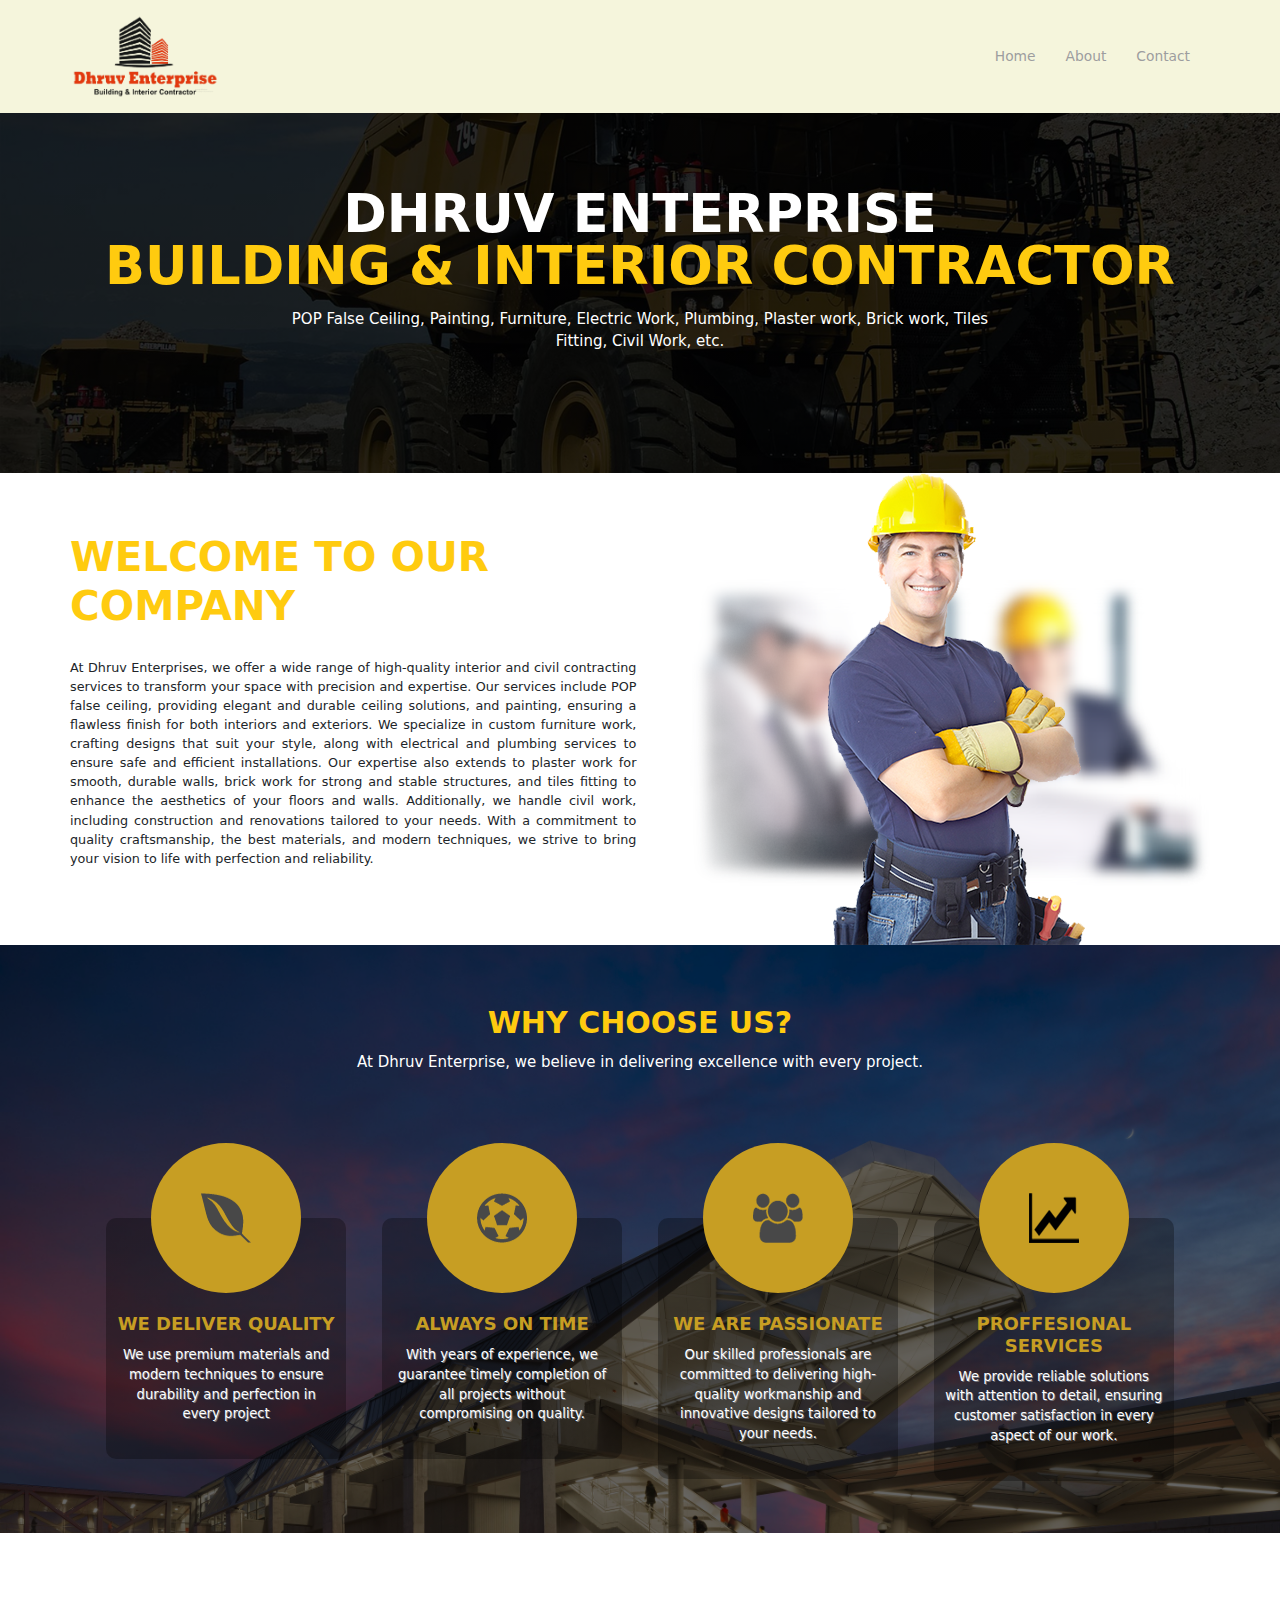
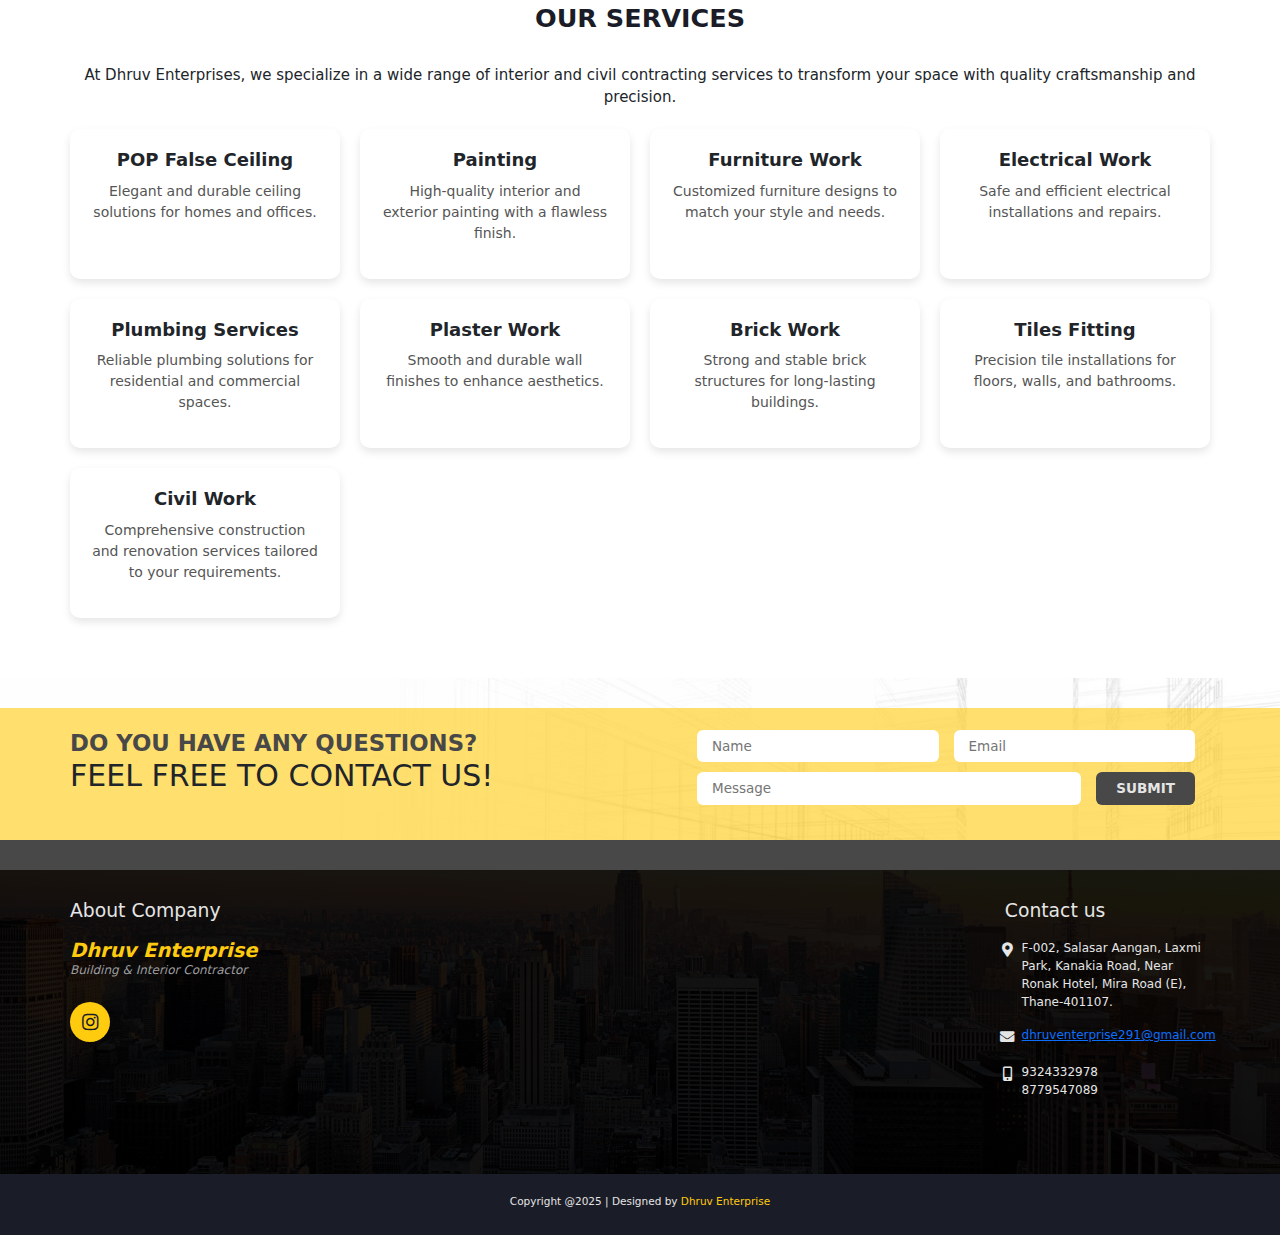
<file: index.html>
<!DOCTYPE html>
<html>
<head>
    <meta charset="UTF-8">
    <meta http-equiv="X-UA-Compatible" content="IE=edge">
    <meta name="viewport" content="width=device-width, initial-scale=1.0">
    <link href="css/all.min.css" rel="stylesheet" type="text/css">
    <link href="css/animate.compat.css" rel="stylesheet" type="text/css">
    <link href="css/bootstrap.min.css" rel="stylesheet" type="text/css">
    <link href="css/styles.css" rel="stylesheet" type="text/css">
    <script defer src="js/scripts.js"></script>
    <title>Dhruv Enterprise</title>
</head>

<body>
    <section id="sec-0">
        <!-- <header class="top">
            <div class="container">
                <p>9324332978</p>
                <p><a href="mailto:dhruventerprise291@gmail.com">dhruventerprise291@gmail.com</a></p>
                <div class="social">
                    <a href="https://www.instagram.com/dhruventerprise_?igsh=a3hmeHNmbnpscmQ1" title="Instagram" target="_blank">
                        <i class="fa-brands fa-instagram"></i>
                    </a>
                </div>
            </div>
        </header> -->
        <header>
            <div class="container">  
                <a href="index.html">
                    <img src="logo.png" alt="Dhruv Enterprise Logo" width="150">
                </a>
                <label for="menu"><i class="fas fa-bars"></i></label>
                <input type="checkbox" id="menu">
                <nav>
                    <a href="#">Home</a>
                    <a href="#">About</a>
                    <!-- <a href="#"></a> -->
                    <!-- <a href="#">Portofolio</a>
                    <a href="#">Components</a> -->
                    <a href="contact.html">Contact</a>

                </nav>
            </div>
        </header>
        <article>
        <div class="container">
            
            <h2>Dhruv Enterprise<br>
            <span>Building & Interior Contractor</span></h2>
            <p>POP False Ceiling, Painting, Furniture, Electric Work, Plumbing, Plaster work, Brick work, Tiles Fitting, Civil Work, etc.</p>
            <!-- <a href="#">Show More</a>
            <a href="#">view project</a> -->
        </div>
        </article>
    </section>
    <section id="sec-1">
        <div class="container">
            <article>
                <h1>Welcome to our company</h1>
                <p>At Dhruv Enterprises, we offer a wide range of high-quality interior and civil contracting services to transform your space with precision and expertise. Our services include POP false ceiling, providing elegant and durable ceiling solutions, and painting, ensuring a flawless finish for both interiors and exteriors. We specialize in custom furniture work, crafting designs that suit your style, along with electrical and plumbing services to ensure safe and efficient installations. Our expertise also extends to plaster work for smooth, durable walls, brick work for strong and stable structures, and tiles fitting to enhance the aesthetics of your floors and walls. Additionally, we handle civil work, including construction and renovations tailored to your needs. With a commitment to quality craftsmanship, the best materials, and modern techniques, we strive to bring your vision to life with perfection and reliability.
                </p>
            </article>
            <aside><img src="Images/img1.png" alt="man"></aside>
        </div>
    </section>
    <section id="sec-2">
        <div class="container">
            <h1> why choose us?</h1>
            <P>At Dhruv Enterprise, we believe in delivering excellence with every project.</P>
            <article>
                <figure>
                    <div><img src="Images/ico1.png" alt=""></div>
                    <div class="cont">
                        <h2>we deliver quality</h2>
                        <p>We use premium materials and modern techniques to ensure durability and perfection in every project</p>
                    </div>
                </figure>
                <figure>
                    <div><img src="Images/ico2.png" alt=""></div>
                    <div class="cont">
                        <h2>Always on time</h2>
                        <p>With years of experience, we guarantee timely completion of all projects without compromising on quality.</p>
                    </div>
                </figure>
                <figure>
                    <div><img src="Images/ico3.png" alt=""></div>
                    <div class="cont">
                        <h2>we are passionate</h2>
                        <p>Our skilled professionals are committed to delivering high-quality workmanship and innovative designs tailored to your needs.</p>
                    </div>
                </figure>
                <figure>
                    <div><img src="Images/ico4.png" alt=""></div>
                    <div class="cont">
                        <h2>proffesional services</h2>
                        <p>We provide reliable solutions with attention to detail, ensuring customer satisfaction in every aspect of our work.</p>
                    </div>
                </figure>
            </article>
        </div>
    </section>
    <!-- <section id="sec-3">
        <div class="container">
            <h1>our services</h1>
            <div class="cont">
                <div class="card border-0">
                    <div>
                        <img src="Images/card1.jpg" class="card-img-top" alt="...">
                        <h5 class="caption">Construction Management</h5>
                    </div>
                    <div class="card-body px-0 pt-4">
                        <p>Lorem ipsum dolor sit amet consectetur adipisicing elit. Harum expedita tempora quam omnis deleniti!(word break with hyphen test) jjjjjjjjjjjjjjjjjjhuyiouuioiuojjjjjjjjjjj54455555788uiyuuihjhhjhjh Consequuntur, distinctio magnam beatae dignissimos assumenda quisquam accusamus similique aut esse pariatur consectetur ab adipisci cupiditate sint maxime dolorum doloremque autem quasi nostrum nobis dicta? Sit ipsum enim sint quos quod nulla consequuntur amet voluptates. Voluptate cum facilis libero rem veritatis?</p>
                    <a href="#">Show More</a>
                    </div>
                </div>
                <div class="card border-0">
                    <div>
                        <img src="Images/card2.jpg" class="card-img-top" alt="...">
                        <h5 class="caption">Renovation</h5>
                    </div>
                    <div class="card-body px-0 pt-4">
                        <p>Lorem ipsum dolor sit amet consectetur adipisicing elit. Harum expedita tempora quam omnis deleniti!(word break with hyphen test) jjjjjjjjjjjjjjjjjjhuyiouuioiuojjjjjjjjjjj54455555788uiyuuihjhhjhjh Consequuntur, distinctio magnam beatae dignissimos assumenda quisquam accusamus similique aut esse pariatur consectetur ab adipisci cupiditate sint maxime dolorum doloremque autem quasi nostrum nobis dicta? Sit ipsum enim sint quos quod nulla consequuntur amet voluptates. Voluptate cum facilis libero rem veritatis?</p>
                    <a href="#">Show More</a>
                    </div>
                </div>
                <div class="card border-0">
                    <div>
                        <img src="Images/card3.jpg" class="card-img-top" alt="...">
                        <h5 class="caption">Architectuure</h5>
                    </div>
                    <div class="card-body px-0 pt-4">
                        <p>Lorem ipsum dolor sit amet consectetur adipisicing elit. Harum expedita tempora quam omnis deleniti!(word break with hyphen test) jjjjjjjjjjjjjjjjjjhuyiouuioiuojjjjjjjjjjj54455555788uiyuuihjhhjhjh Consequuntur, distinctio magnam beatae dignissimos assumenda quisquam accusamus similique aut esse pariatur consectetur ab adipisci cupiditate sint maxime dolorum doloremque autem quasi nostrum nobis dicta? Sit ipsum enim sint quos quod nulla consequuntur amet voluptates. Voluptate cum facilis libero rem veritatis?</p>
                    <a href="#">Show More</a>
                    </div>
                </div>
            </div>
        </div>
    </section> -->
    <section id="sec-3">
        <div class="container">
            <h1 style="text-align: center; font-weight: bold;">OUR SERVICES</h1>
            <p style="text-align: center;">At Dhruv Enterprises, we specialize in a wide range of interior and civil contracting services to transform your space with quality craftsmanship and precision.</p>
            
            <div class="service-grid" style="display: grid; grid-template-columns: repeat(auto-fit, minmax(250px, 1fr)); gap: 20px; margin-top: 20px;">
                
                <div class="service-card">
                    <h5>POP False Ceiling</h5>
                    <p>Elegant and durable ceiling solutions for homes and offices.</p>
                </div>
                
                <div class="service-card">
                    <h5>Painting</h5>
                    <p>High-quality interior and exterior painting with a flawless finish.</p>
                </div>
                
                <div class="service-card">
                    <h5>Furniture Work</h5>
                    <p>Customized furniture designs to match your style and needs.</p>
                </div>
    
                <div class="service-card">
                    <h5>Electrical Work</h5>
                    <p>Safe and efficient electrical installations and repairs.</p>
                </div>
    
                <div class="service-card">
                    <h5>Plumbing Services</h5>
                    <p>Reliable plumbing solutions for residential and commercial spaces.</p>
                </div>
    
                <div class="service-card">
                    <h5>Plaster Work</h5>
                    <p>Smooth and durable wall finishes to enhance aesthetics.</p>
                </div>
    
                <div class="service-card">
                    <h5>Brick Work</h5>
                    <p>Strong and stable brick structures for long-lasting buildings.</p>
                </div>
    
                <div class="service-card">
                    <h5>Tiles Fitting</h5>
                    <p>Precision tile installations for floors, walls, and bathrooms.</p>
                </div>
    
                <div class="service-card">
                    <h5>Civil Work</h5>
                    <p>Comprehensive construction and renovation services tailored to your requirements.</p>
                </div>
    
            </div>
        </div>
    </section>
    
    <style>
        .service-card {
            background: #fff;
            padding: 20px;
            box-shadow: 0px 4px 8px rgba(0, 0, 0, 0.1);
            text-align: center;
            border-radius: 10px;
            transition: transform 0.3s ease-in-out, box-shadow 0.3s ease-in-out;
        }
    
        .service-card:hover {
            transform: translateY(-5px);
            box-shadow: 0px 6px 12px rgba(0, 0, 0, 0.2);
        }
    
        .service-card h5 {
            font-size: 18px;
            font-weight: bold;
            margin-bottom: 10px;
        }
    
        .service-card p {
            font-size: 14px;
            color: #555;
        }
    </style>
    
    
    <!-- <section id="sec-4">
        <div class="container">
            <h1>made with love</h1>
            <p>Lorem ipsum dolor sit amet consectetur adipisicing elit. Magni reiciendis accusamus autem tenetur vero, facilis omnis, ullam quis mollitia deleniti ea similique laboriosam numquam ab dignissimos! Ducimus, eveniet at. A debitis eum tenetur dolor magni.</p>
            <div class="filter">
                <a href="#">Show all</a>
                <a href="#">buildings</a>
                <a href="#">interior design</a>
                <a href="#">isolation</a>
                <a href="#">plumping</a>
            </div>
            <div class="cont">
                <img class="wow animated fadeIn slow" src="Images/gallery1.jpg" alt="pic">
                <aside>
                    <img src="Images/gallery3.jpg" alt="pic" class="wow animated flipInX delay-1s">
                    <img src="Images/gallery2.jpg" alt="pic" class="wow animated flipInX delay-1s slower">
                    <img src="Images/gallery4.jpg" alt="pic" class="wow animated flipInX delay-2s">
                    <img src="Images/gallery5.jpg" alt="pic" class="wow animated flipInX delay-2s slower">
                </aside>    
            </div>
        </div>
    </section> -->
     <section id="sec-5">
        <!--<div class="container">
            <h1>customer reviews</h1>
            <p>Lorem ipsum dolor sit amet consectetur adipisicing elit. Magni reiciendis accusamus autem tenetur vero, facilis omnis, ullam quis mollitia deleniti ea similique laboriosam numquam ab dignissimos! Ducimus, eveniet at. A debitis eum tenetur dolor magni.</p>
            <div class="cont">
                <article class="quoteblock">
                    <div class="quotetxt arrow">
                        <p><img src="Images/blockquote2.png" alt="quote mark"></p>
                        <p>Lorem, ipsum dolor sit amet consectetur adipisicing elit. Eius ipsum id inventore facilis laboriosam est possimus explicabo quis ipsa, perferendis nam ratiendus neque earum iure maxime non soluta voluptates deleniti provident! Commodi, eveniet?</p>
                    </div>
                    <figure>
                        <img class="customer" src="Images/cust1.png" alt="customer1">
                        <figcaption>John smith</figcaption>
                    </figure>
                </article>
                <article class="quoteblock">
                    <div class="quotetxt arrow">
                        <p><img src="Images/blockquote1.png" alt="quote mark"></p>
                        <p>Lorem, ipsum dolor sit amet consectetur adipisicing elit. Eius ipsum id inventore facilis laboriosam est possimus explicabo quis ipsa, perferendis nam ratiendus neque earum iure maxime non soluta voluptates deleniti provident! Commodi, eveniet?</p>
                    </div>
                    <figure>
                        <img class="customer" src="Images/cust1.png" alt="customer1">
                        <figcaption>John smith</figcaption>
                    </figure>
                </article>
                <article class="quoteblock">
                    <div class="quotetxt arrow">
                        <p><img src="Images/blockquote2.png" alt="quote mark"></p>
                        <p>Lorem, ipsum dolor sit amet consectetur adipisicing elit. Eius ipsum id inventore facilis laboriosam est possimus explicabo quis ipsa, perferendis nam ratiendus neque earum iure maxime non soluta voluptates deleniti provident! Commodi, eveniet?</p>
                    </div>
                    <figure>
                        <img class="customer" src="Images/cust1.png" alt="customer1">
                        <figcaption>John smith</figcaption>
                    </figure>
                </article>
            </div>
        </div>-->
        <div class="contactUs"> 
            <div class="container">
                <aside>
                    <h1>do you have any questions?</h1>
                    <h2>feel free to contact us!</h2>
                </aside>
                <form id="form" action="https://formspree.io/f/xqapqawo" method="POST">
                    <input type="text" name="name" id="" placeholder="Name" required>
                    <input type="email" name="email" id="email" placeholder="Email" required>
                    <input type="text" name="message" id="" placeholder="Message" required>
                    <input type="submit" value="submit" id="submit">
                    <p id="msg"></p>
                </form>
            </div>
        </div>
    </section>
    <section id="sec-6">
        <div class="container">
            <div class="about">
                <h1>About Company</h1>
                <h2>
                    Dhruv Enterprise
                    <p>Building & Interior Contractor</p>
                </h2>
                    <a href="https://www.instagram.com/dhruventerprise_?igsh=a3hmeHNmbnpscmQ1" title="Instagram" target="_blank">
                        <i class="fa-brands fa-instagram"></i>
                    </a>
            </div>
            <!-- <div class="posts">
                <h1>Latest posts</h1>
                <a href="#"><span>20<br>AUG</span>Lorem ipsum dolor sit stiae tempora</a>
                <a href="#"><span>20<br>AUG</span>Lorem ipsum dolor sit stiae tempora</a>
                <a href="#"><span>20<br>AUG</span>Lorem ipsum dolor sit stiae tempora</a>
                <a href="#"><span>20<br>AUG</span>Lorem ipsum dolor sit stiae tempora</a>
                <a href="#"><span>20<br>AUG</span>Lorem ipsum dolor sit stiae tempora</a>
            </div> -->
            <div class="contact">
                <h1>Contact us</h1>
                <p>F-002, Salasar Aangan, Laxmi Park, Kanakia Road, Near Ronak Hotel, Mira Road (E), Thane-401107.</p>
                <p><a href="mailto:dhruventerprise291@gmail.com">dhruventerprise291@gmail.com</a></p>
                <p>9324332978<br>8779547089</p>

            </div>
        </div>
    </section>
    <section id="sec-7">
        <div class="container"> 
            <p>Copyright @2025 | Designed by <span>Dhruv Enterprise</span></p>
        </div>
    </section>

    <script src="js/wow.min.js"></script>
    <script> new WOW().init();</script>
    <script src="js/bootstrap.bundle.min.js"></script>
</body>
</html>
</file>
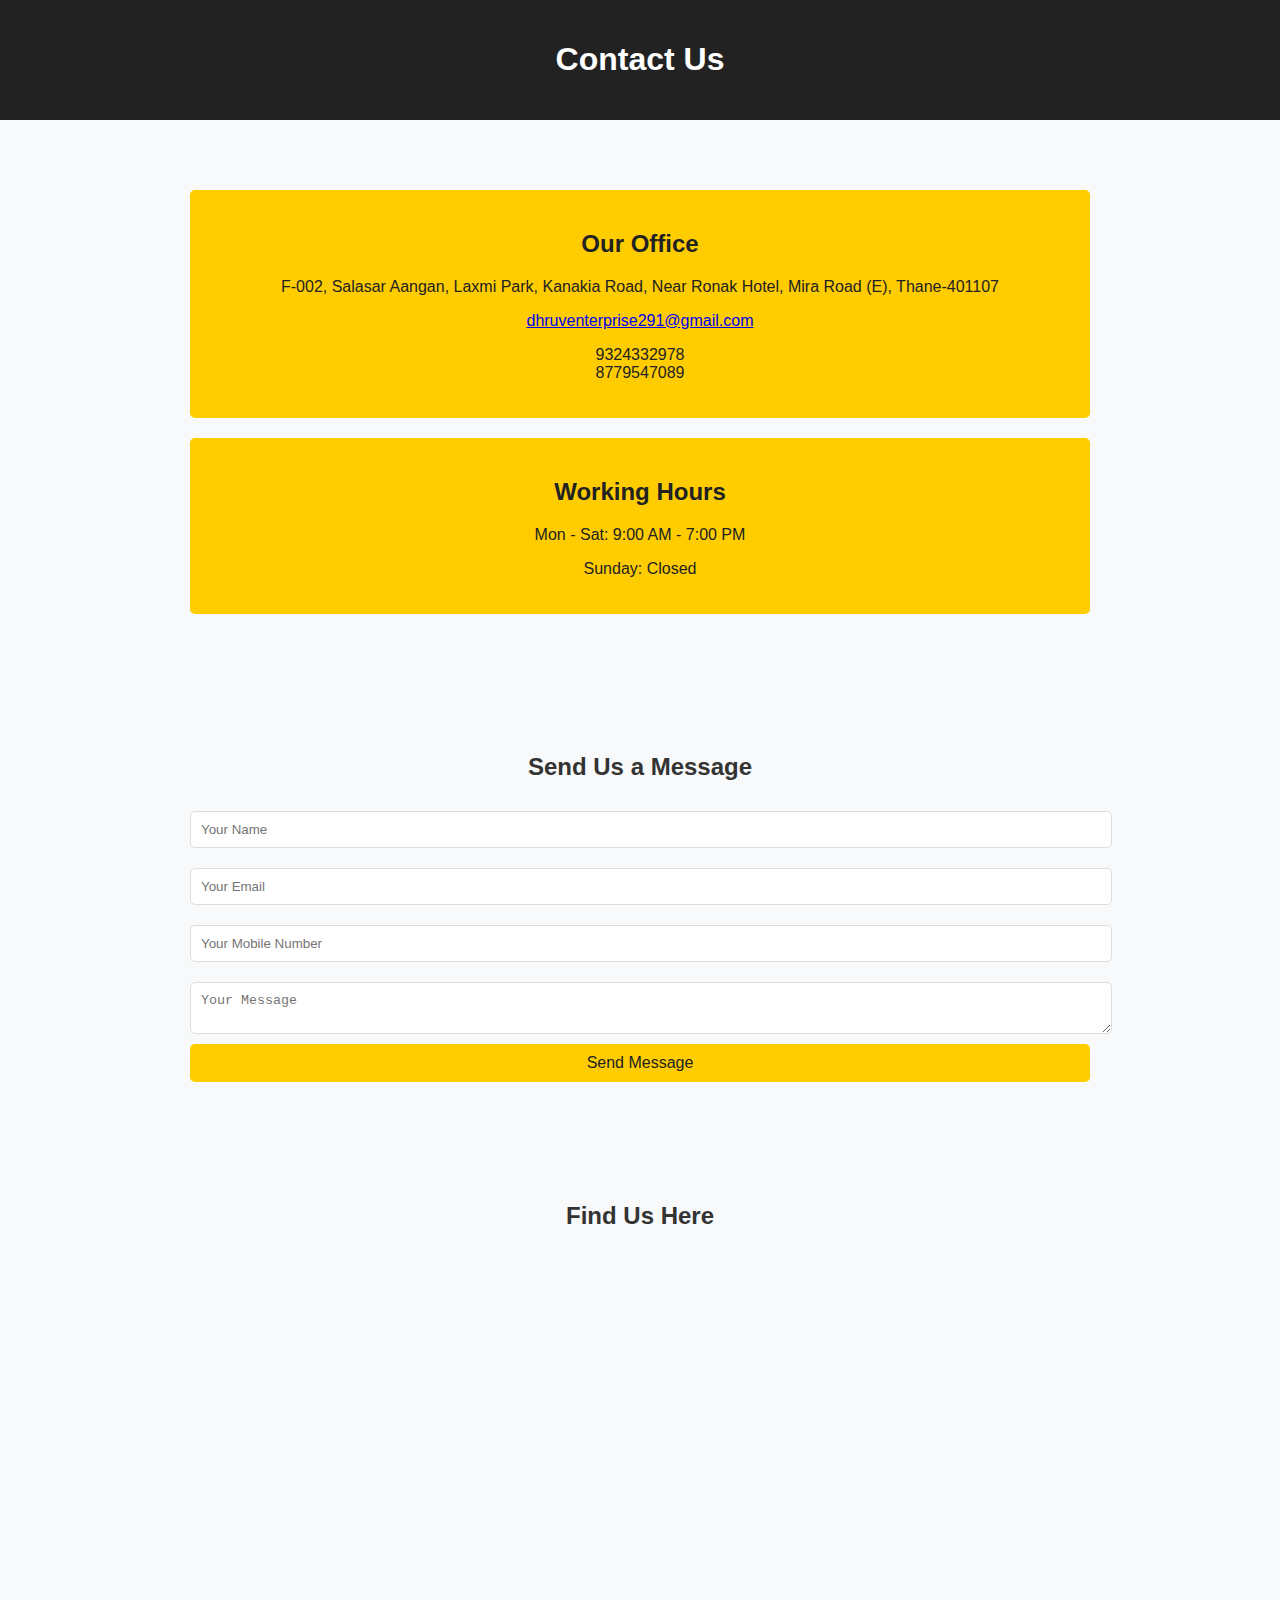
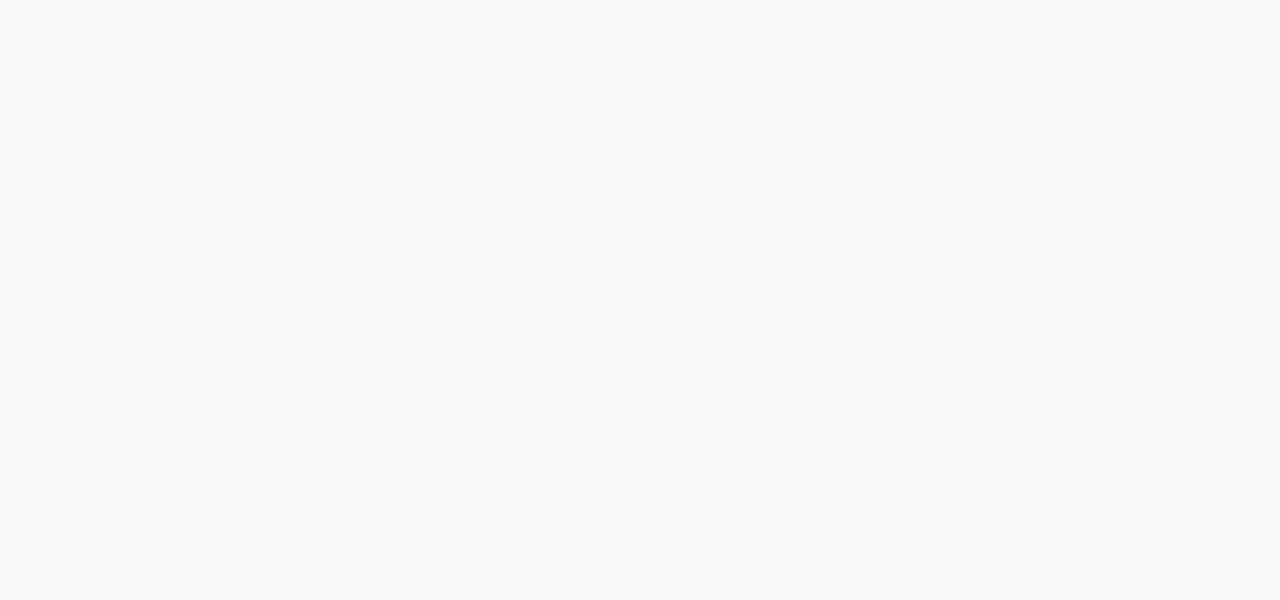
<file: contact.html>
<!DOCTYPE html>
<html lang="en">
<head>
    <meta charset="UTF-8">
    <meta name="viewport" content="width=device-width, initial-scale=1.0">
    <title>Contact Us</title>
    <link rel="stylesheet" href="css/contact.css">
</head>
<body>

    <header class="header">
        <h1>Contact Us</h1>
    </header>

    <section class="contact-info">
        <div class="container">
            <div class="info-box">
                <h2>Our Office</h2>
                <p>F-002, Salasar Aangan, Laxmi Park, Kanakia Road, Near Ronak Hotel, Mira Road (E), Thane-401107</p>
                <p><a href="mailto:dhruventerprise291@gmail.com">dhruventerprise291@gmail.com</a></p>
                <p>9324332978<br>8779547089</p>
            </div>
            <div class="info-box">
                <h2>Working Hours</h2>
                <p>Mon - Sat: 9:00 AM - 7:00 PM</p>
                <p>Sunday: Closed</p>
            </div>
        </div>
    </section>

    <section class="contact-form">
        <div class="container">
            <h2>Send Us a Message</h2>
            <form action="https://formspree.io/f/xqapqawo" method="POST">
                <input type="text" name="name" placeholder="Your Name" required>
                <input type="email" name="email" placeholder="Your Email" required>
                <input type="tel" name="mobile" placeholder="Your Mobile Number" required>
                <textarea name="message" placeholder="Your Message" required></textarea>
                <button type="submit">Send Message</button>
            </form>
            
        </div>
    </section>

    <section class="map">
        <h2>Find Us Here</h2>
        <iframe src="https://www.google.com/maps/embed?pb=!1m18!1m12!1m3!1d3765.618618009099!2d72.86847487092017!3d19.298944570452463!2m3!1f0!2f0!3f0!3m2!1i1024!2i768!4f13.1!3m3!1m2!1s0x3be7b18bcdf16819%3A0x46c094121c363d86!2sSalasar%20aangan%20E%20and%20F%20wings!5e0!3m2!1sen!2sin!4v1742655285851!5m2!1sen!2sin" width="600" height="450" style="border:0;" allowfullscreen="" loading="lazy" referrerpolicy="no-referrer-when-downgrade"></iframe>
    </section>

</body>
</html>
</file>
<file: css/styles.css>
*{
    margin: 0px;
    padding: 0px;
    box-sizing: border-box;
    outline-style: none;
}

html {
    font-size: 12px;
    color: #000;
    font-family:'Segoe UI', Tahoma, Geneva, Verdana, sans-serif;
}

:root{
    --txtaccent: #fff;
    --txtaccent1: #9D9D9F;
    --textaccent2: #73757E;
    --textaccent3: #484848;
    --txtaccent4: #000;
    --txtaccent5: #E5E5E5;
    --haccent: #FFCB0F;
    --haccent_withOpacity: rgba(255, 203, 15,0.6);
    --haccent2: #C79E23;
    --bgaccent: #1A1C27;
    --bgaccent_withOpacity: rgba(26, 28, 39,0.96);
}
.container{
    width: 95%;
    margin: 0px auto;
    padding: 0px;
    
}
/* SECTION ZERO = LANDING VIEW */
#sec-0{
    background: linear-gradient(rgba(0,0,0,0.8),rgba(0,0,0,0.8)), url(../Images/banner.jpg) no-repeat top center/cover;
}
#sec-0 header.top {
    background-color: var(--haccent);
    font-size: 0.85rem;
    color: var(--txtaccent4);
    padding-top: 6px;
}
#sec-0 header.top .container {
    display: flex;
    flex-wrap: wrap;
    justify-content: space-evenly;
}
#sec-0 header.top p {
    display: flex;
    width: 45%;
    justify-content: flex-start;
    align-items: center;
    margin-bottom: 0px;
}
#sec-0 header.top p:nth-of-type(2) {
    justify-content: flex-end;
}
#sec-0 .top p::before{
    font-family: fontAwesome;
    display: inline-flex;
    width: 2em;
    justify-content: center;
    font-size: 1.2em;
}
#sec-0 .top p:first-of-type::before{
    content: "\f3cd";
}
#sec-0 .top p:nth-of-type(2)::before{
    content: "\f0e0";
}
#sec-0 .top p:last-of-type::before{
    content: "\f017";
}
#sec-0 .top .social {
    display: flex;
    width: 45%;
    justify-content: flex-end;
    gap: 5px;
}
#sec-0 .top .social a{
    font-size: 1.2rem;
    display: inline-block;
    padding: 5px 0px 5px 5px;
    color: inherit;
    text-decoration: none;
    transition: transform 0.3s ease-in-out;
}
#sec-0 .top .social a:hover{
    transform: scale(1.15);
}
#sec-0 .top .social a img{
    height: 1.2em;
    margin-top: -5px;
}
#sec-0 header:last-of-type{
    background-color: beige;
    position: relative;
}
#sec-0 header:last-of-type .container{
    display: flex;
    flex-wrap: wrap;
    justify-content: space-between;
    align-items: center;
    padding: 0.65rem 0px;
    position: relative;
}
#sec-0 header:last-of-type h1{
    font-size: 1.5rem;
    font-style: italic;
    font-weight: bold;
    color: var(--haccent);
    padding: 0px;
    margin: 0px;
}
#sec-0 header:last-of-type h1>span{
    color: var(--txtaccent);
}
#sec-0 header:last-of-type h1 p{
    font-size: 0.85rem;
    font-style: normal;
    color: var(--textaccent2);
    margin: 0px;
}
#sec-0 header label{
    color: var(--haccent);
    font-size: 2rem;
}
#sec-0 header nav a {
    display: block;
    text-decoration: none;
    color: var(--txtaccent1);
    text-align: center;
    padding: 10px;
    transition: background-color 0.6s ease;
    border-bottom: solid 1px var(--txtaccent1);
    background-color: beige;
}
#sec-0 header nav a:hover{
    background-color: var(--haccent_withOpacity);
    color: var(--txtaccent);
}
#sec-0 header nav i {
    display: flex;
    text-decoration: none;
    color: var(--haccent);
    text-align: center;
    align-items: center;
    padding: 10px;
    font-size: 1.2em;
    transition: transform 0.3s ease-in-out;
    width: fit-content;
    margin: 0px auto;
}
#sec-0 header nav i:hover {
    transform: scale(1.3);
    cursor:pointer;
}
#sec-0 #searchBar {
    justify-content: center;
    align-items: flex-start;
    background: linear-gradient(rgba(0,0,0,0.9),rgba(0,0,0,0.9));
    backdrop-filter: blur(4px);
    position: absolute;
    width: 100%;
    height: 110vh;
    top: 100%;
}
#sec-0 #searchBox {
    display: block;
    min-width: 45%;
    padding: 10px 15px;
    text-align: center;
    border-radius: 30px;
    border-style: none;
    transform: translateY(25px);
}
#sec-0 #searchBox:focus {
    box-shadow: inset 0px 0px 25px var(--haccent2);
}
.show{
    display: flex;
}
.hide{
    display: none;
}

#sec-0 header input {
    display: none;
}
#sec-0 input + nav {
    display: none;
    width: 100%;
}
#sec-0 input:checked + nav {
    display: block;
}
#sec-0 article{
    display: flex;
    align-items: center;
    text-align: center;
    padding: 3rem 0px;
}
#sec-0 article h1{
    font-weight: normal;
    font-size: 1.25rem;
    color: var(--txtaccent);
    margin-bottom: 10px;
}
#sec-0 article h2{
    text-transform: uppercase;
    font-size: 1.85rem;
    color: var(--txtaccent);
    line-height: 1em;
    margin-bottom: 15px;
    font-weight: 700;
}
#sec-0 article h2 span{
    color: var(--haccent);
}
#sec-0 article p{
    color: var(--txtaccent);
    margin-bottom: 3rem;
    padding-left: 4rem;
    padding-right: 4rem;
}
#sec-0 article a{
    color: var(--haccent2);
    background-color: var(--txtaccent4);
    display: inline-block;
    padding: 8px 15px;
    margin-left: 5px;
    border: solid 1px var(--haccent2);
    text-decoration: none;
    text-transform: uppercase;
    font-weight: bold;
}
#sec-0 article a:hover{
    background-color: var(--haccent2);
    color: var(--txtaccent);
}
/* SECTION ONE */
#sec-1 {
    background-color: var(--txtaccent);
}
#sec-1 article{
    padding-top: 20px;
    text-align: center;
}
#sec-1 article h1{
    font-size: 1.85rem;
    color: var(--haccent);
    font-weight: 700;
    text-transform: uppercase;
}
#sec-1 article h2{
    font-size: 1.1rem;
    font-weight: 700;
    color: var(--textaccent3);
}
#sec-1 article p{
    font-size: 0.85rem;
    text-align: justify;
    margin: 1.3rem 0px 1.1rem;
}
#sec-1 article a{
    color: var(--txtaccent);
    background-color: var(--haccent);
    text-transform: uppercase;
    text-decoration: none;
    padding: 6px 10px;
    border-radius: 5px;
    display: inline-block;
    width: fit-content;
}
#sec-1 aside {
    width: 95%;
    margin: 25px auto 0px;
}
#sec-1 aside img{
    max-width: 100%;
}

#sec-2{
    background: linear-gradient(rgba(0,0,0,0.6),rgba(0,0,0,0.6)), url(../Images/bg4.jpg) no-repeat center center/cover;
    text-align: center;
    padding: 3rem 0px 1.8rem;
}
#sec-2 .container>h1{
    color: var(--haccent);
    text-transform: uppercase;
    font-size: 2rem;
    margin-bottom: 10px;
    font-weight: 700;
}
#sec-2 .container>p {
    color: var(--txtaccent);
    margin-bottom: 30px;
}
#sec-2 article{
    display: flex;
    justify-content: center;
    flex-wrap: wrap;
}
#sec-2 article figure{
    text-align: center;
    max-width: 63%;
    margin-top: 40px;
}
#sec-2 article .cont{
    background: linear-gradient(rgba(0,0,0,0.3),rgba(0,0,0,0.3));
    border-radius: 10px;
    padding: 95px 10px 20px;
    text-align: center;
    margin-top: -75px;
}
#sec-2 article figure div:first-of-type{
    width: 10em;
    height: 10em;
    background-color: var(--haccent2);
    border-radius: 50%;
    display: flex;
    justify-content: center;
    align-items: center;
    margin: 0px auto;
    position: relative;
    z-index: 1;
}
#sec-2 article figure img{
    max-width: 55%;
}
#sec-2 article figure h2{
font-size: 1.2rem;
text-transform: uppercase;
font-weight: 700;
margin-bottom: 10px;
color: var(--haccent2);
}
#sec-2 article figure p{
color: var(--txtaccent);
font-size: 0.88rem;
text-shadow:1px 1px #73757E;
}

#sec-3{
    background-color: var(--txtaccent);
    padding-top: 30px;
    padding-bottom: 30px;
}
#sec-3 h1{
    text-transform: uppercase;
    font-size: 1.7rem;
    margin-bottom: 30px;
    text-align: center;
    color: var(--bgaccent);
    font-weight: 900;
}
#sec-3 .cont{
    display: flex;
    flex-wrap: wrap;
    justify-content: space-between;
    flex-direction: column;
    align-content: space-around;
}
#sec-3 .card{
    width: 90%;
    margin-bottom: 30px;
}
#sec-3 .card p{
    text-align: justify;
    word-break: break-all;
    -ms-hyphens: auto;
    -webkit-hyphens: auto;
    -moz-hyphens: auto;
    hyphens: auto;
}
#sec-3 .card>div{
    position: relative;
}
#sec-3 .caption{
    width: 100%;
    text-align: center;
    margin: 0px;
    color: var(--txtaccent);
    background-color: rgba(0,0,0,0.65);
    padding: 8px 15px 15px;
    position: absolute;
    bottom: 0px;
    font-size: 1.5rem;
    font-weight: 400;
}
#sec-3 a{
    color: var(--txtaccent);
    background-color: var(--haccent);
    text-transform: uppercase;
    text-decoration: none;
    padding: 6px 15px;
    border-radius: 5px;
    display: inline-block;
}
/* SECTION 4 */
#sec-4{
    background: linear-gradient(rgba(78, 76, 70, 0.8),rgba(78, 76, 70, 0.8)), url(../Images/bg2.jpg) no-repeat center center/cover;
    text-align: center;
    padding-top: 2rem;
    padding-bottom: 4rem;
}
#sec-4 h1{
    text-transform: uppercase;
    font-size: 1.7rem;
    margin-bottom: 1.6rem;
    color: var(--txtaccent);
    font-weight: 800;
}
#sec-4 p{
    color: var(--txtaccent);
    font-size: 0.9rem;
    padding: 0px 6rem;
    margin-bottom: 2rem;
}
#sec-4 .filter{
    margin-bottom: 2rem;
    padding: 0px 6rem;
}
#sec-4 .filter a{
    display: inline-block;
    padding: 3px 20px 5px;
    border-radius: 15px;
    color: var(--txtaccent);
    text-decoration: none;
    text-transform: uppercase;
    transition: background-color 0.65s ease;
    font-size: 0.85rem;
}
#sec-4 .filter a:hover{
    background-color: var(--bgaccent);
}
#sec-4 .cont{
    width: 90%;
    margin: 0px auto;
}
#sec-4 .cont>img{
    width: 100%;
    display: block;
    margin: 0px auto 20px;
}
#sec-4 aside{
    display: flex;
    flex-flow: row wrap;
    justify-content: space-between;
}
#sec-4 aside img{
    margin-bottom: 10px;
    width: 48%;
}
/* SECTION 5 */
#sec-5{
    background: url(../Images/bg3.jpg) no-repeat center center/cover;
    text-align: center;
    padding-top: 2rem;
    font-size: 0.9rem;
}
#sec-5 h1{
    text-transform: uppercase;
    font-size: 1.7rem;
    margin-bottom: 1.6rem;
    color: var(--txtaccent4);
    font-weight: 800;
}
#sec-5 h1+p{
    color: var(--txtaccent4);
    padding: 0px 2rem;
    margin-bottom: 4rem;
}
#sec-5 .cont{
    display: flex;
    flex-flow: wrap;
    justify-content: center;
    gap: 5vh;
}
#sec-5 article{
    width: 70%;
}
#sec-5 .quotetxt{
    display: flex;
    align-items: stretch;
    padding: 1.8em 1.7em 2em 1em;
    background-color: var(--txtaccent5);
    text-align: justify;
    word-break: break-all;    
    position: relative;
}
#sec-5 .quotetxt p:first-child{
    padding-right: 0.7em;
}
#sec-5 .quotetxt p:first-child img{
    min-width: 100%;
}
#sec-5 .quotetxt p:last-child{
    padding-top: 3px;
}
#sec-5 .arrow:after {
    content: '';
    position: absolute;
    border: 15px solid transparent;
    border-top-color: var(--txtaccent5);
    left: calc(50% - 15px);
    top: 100%;
}
#sec-5 figure{
    margin-top: 1.85rem;
}
#sec-5 .customer{
    display: block;
    margin: 0px auto;
    border-radius: 50%;
}
#sec-5 figcaption{
    text-transform: uppercase;
    font-weight: 600;
    text-shadow:1px 1px #73757E;
}
#sec-5 article:nth-of-type(2) div.quotetxt{
    color: var(--txtaccent);background-color: var(--haccent);
}
#sec-5 article:nth-of-type(2) .arrow:after{
    border-top-color: var(--haccent);
}
#sec-5 .contactUs{
    padding-top: 1.5rem;
    background-color: var(--haccent_withOpacity);
    border-bottom: solid 2rem var(--textaccent3);
}
#sec-5 .contactUs h1{
    color: var(--textaccent3);
    text-transform: uppercase;
    font-size: 1.52rem;
    font-weight: 800;
    margin: 0px;
}
#sec-5 .contactUs h2{
    font-size: 2rem;
    font-weight: normal;
    text-transform: uppercase;
    margin: 0px;
}
#sec-5 .contactUs form{
    padding: 10px 0px 1.7rem;
    position: relative;
}
#sec-5 .contactUs form input{
    padding: 6px 15px;
    margin: 0px 5px 10px 0px;
    border-radius: 6px;
    border-style: none;
    color: var(--textaccent3);
}
#sec-5 .contactUs form input[type=submit]{
    padding: 6px 20px;
    text-transform: uppercase;
    font-weight: 600;
    background-color: var(--textaccent3);
    color: var(--txtaccent5);
}
#sec-5 .contactUs form input:focus{
    box-shadow: inset 0px 0px 10px var(--txtaccent1);
}
#sec-5 .contactUs form input[type=submit]:hover{
    box-shadow: inset 0px 0px 10px var(--txtaccent1);
}
#sec-5 .contactUs form input+p{
    width: 100%;
    margin: 0px auto;
    color:#ff0000;
    font-style: italic;
    font-size: 0.8rem;
    line-height: 1.1em;
    padding: 0px 6px;
    position: absolute;
    bottom: 2px;
}
.invalid{
    box-shadow: inset 0px 0px 10px #e67a7a;
}
/* SECTION SIX */
#sec-6{
    background: linear-gradient(rgba(0, 0, 0,0.9),rgba(0, 0, 0,0.9)), url(../Images/rascacielos-nueva-york.jpg) no-repeat center center/cover;
    padding-top: 2rem;
    padding-bottom: 4rem;
    font-size: 0.8rem;
}
#sec-6 .container{
    display: flex;
    flex-flow: row wrap;
    justify-content: space-between;
    row-gap: 15px;
    color: var(--txtaccent5);
}
#sec-6 h1{
    font-weight: 400;
    font-size: 1.25rem;
    margin-bottom: 1.1rem;
}
#sec-6 .about h2{
    font-size: 1.3rem;
    font-weight: 800;
    font-style: italic;
    color: var(--haccent);
    padding-bottom: 5px;
    margin-bottom: 1rem;
}
#sec-6 .about h2 p{
    color: var(--txtaccent1);
    font-size: 0.8rem;
    font-weight: 400;
    margin-bottom: 0px;
}
#sec-6 .about>p{
    margin-bottom: 1.5rem;
}
#sec-6 .about a{
    display: inline-flex;
    padding: 5px;
    width: 40px;
    height: 40px;
    margin-right: 5px;
    border-radius: 50%;
    background-color: var(--haccent);
    font-size: 1.25rem;
    color: var(--bgaccent);
    justify-content: center;
    align-items: center;
    transition: background-color ease-in;
    margin-top: 5px;
    text-decoration: none;
}
#sec-6 .about i{
    vertical-align: baseline;
}
#sec-6 .about a:hover{
    background-color: var(--txtaccent5);
}
#sec-6 .links a{
    color: inherit;
    text-decoration: none;
    display: block;
}
#sec-6 .links a{
    position: relative;
    padding: 0.2em;
    padding-left: 25px;
}
#sec-6 .links a::before{
    content: '';
    position: absolute;
    border: 0.35em solid transparent;
    border-left-color: var(--txtaccent5);
    left: 0px;
    top: 0.8em;
}
#sec-6 .links a:hover{
    text-decoration: underline;
}
#sec-6 .posts a{
    color: inherit;
    text-decoration: none;
    display: flex;
    align-items: center;
    padding: 5px;
    border-radius: 10px;
    margin-bottom: 1.1em;
    transition: background-color 0.7s ease-out;
    margin-left: -5px;
}
#sec-6 .posts a:hover{
    background-color: var(--haccent_withOpacity);
    color: var(--txtaccent);
}
#sec-6 .posts a span{
    display: inline-flex;
    width: 2.5em;
    height: 2.5em;
    border-radius: 50%;
    border: solid 2px var(--txtaccent5);
    justify-content: center;
    align-items: center;
    text-align: center;
    padding: 25px;
    margin-right: 10px;
}
#sec-6 .contact p{
    margin-bottom: 15px;
    display: flex;
    margin-left: -1em;
}
#sec-6 .contact p::before{
    font-family: fontAwesome;
    display: inline-flex;
    min-width: 2em;
    justify-content: center;
    font-size: 1.2em;
}
#sec-6 .contact p:first-of-type::before{
    content: "\f3c5";
}
#sec-6 .contact p:nth-of-type(2)::before{
    content: "\f0e0";
}
#sec-6 .contact p:last-of-type::before{
    content: "\f3cd";
}
/* SECTION SEVEN */
#sec-7 {
    background-color: var(--bgaccent);
    padding: 20px 0px 10px;
    text-align: center;
    font-size: 0.7rem;
}
#sec-7 p{
    color: var(--txtaccent5);
}
#sec-7 p span{
    color: var(--haccent);
}

/*MEDIA QUERRIES*/
/*Smart phones */
@media (min-width: 576px) {
    html{
        font-size: 13px;
    }
    .container {
        width: 520px;
    }
    #sec-0 header nav a {
        background-color: transparent;
    }
    #sec-0 input + nav {
        /* background-color: var(--bgaccent_withOpacity); */
        position: absolute;
        top: 100%;
        right: 0%;
        width: 35%;
        border-bottom-left-radius: 10px;
    }
    #sec-0 #searchBox {
        transform: translateY(25px);
    }
}
/* Medium devices (tablets, 768px and up) */
@media (min-width: 768px) {
    html{
        font-size: 14px;
    }
    .container {
        width: 720px;
    }
    #sec-0 header.top {
        padding-top: 0px;
    }
    #sec-0{
        background-position: center center;
    }
    #sec-0 header.top .container {
        justify-content: flex-start;
    }
    #sec-0 header.top p {
        width: fit-content;
        margin-right: 10px;
    }
    #sec-0 .top .social {
        width: fit-content;
        flex-grow: 1;
    }
    #sec-0 header label{
        display: none;
    }
    #sec-0 header nav a {
        border-style: none;
    }
    #sec-0 input + nav {
        display: flex;
        flex-wrap: nowrap;
        justify-content: flex-end;
        width: fit-content;
        position: static;
        border-radius: none;
        font-size: 0.8rem;
    }
    #sec-0 input:checked + nav {
        display: flex;
    }
    #sec-0 article{
        padding: 5rem 0px;
    }
    #sec-0 article h1{
        font-size: 2rem;
    }
    #sec-0 article h2{
        font-size: 3.5rem;
    }
    #sec-0 #searchBox {
        min-width: 35%;
    }
    #sec-1 .container{ 
        display: flex;
        flex-wrap: wrap;
        justify-content: space-between;
    }
    #sec-1 article{
        padding: 0px;
        text-align: left;
        width:51%;
        display: flex;
        flex-flow: column nowrap;
        justify-content: center;
    }
    #sec-1 article p{
        padding-right: 1rem;
    }
    #sec-1 aside {
        width: 48%;
        margin: 0px;
        text-align: right;
    }
    #sec-2{
        padding: 4rem 0px 2.5rem;
    }
    #sec-2 article{
        justify-content: space-between;
    }
    #sec-2 article figure{
        max-width: 40%;
    }
    #sec-2 article figure img{
        max-width: 55%;
    }
    #sec-3 {
        padding-top: 40px;
        padding-bottom: 50px;
    }
    #sec-3 .cont{
        flex-direction: row;
    }
    #sec-3 .card{
        width: 48%;
    }
    #sec-3 .card:last-child{
        margin-left: auto;
        margin-right: auto;
    }
    #sec-4 .cont{
        width: 100%;
        margin: 0px;
    }
    #sec-4 aside img{
        margin-bottom: 15px;
        width: 48%;
    }
    #sec-5 h1+p{
        padding: 0px 6rem;
    }
    #sec-5 .cont{
        gap: 5vw;
    }
    #sec-5 article{
        width: 43%;
    }
    #sec-5 .contactUs form input+p{
        bottom: 4px;
    }
    #sec-6 .container{
        justify-content: space-between;
        row-gap: 25px;
    }
    #sec-6 .about{
        width: 65%;
    }
    #sec-6 .links{
        width: 20%;
    }
    #sec-6 .posts {
        width: 65%;
    }
    #sec-6 .contact {
        width: 20%;
    }
}
/* Standard PC screens */
@media (min-width: 1200px) {
    html{
        font-size: 15px;
    }
    .container {
        width: 1140px;
    }
    #sec-0 .top .social {
        gap: 10px ;
    }
    #sec-0 header:last-of-type .container{
        padding: 0.95rem 0px;
    }
    #sec-0 header nav a {
        margin-right: 10px;
        font-size: 0.92rem;
    }
    #sec-0 article p{
        padding-left: 14rem;
        padding-right: 14rem;
    }
    #sec-1 article h1{
        font-size: 2.7rem;
    }
    #sec-1 article h2{
        font-size: 1.8rem;
    }
    #sec-2{
        background-position: center top;
    }
    #sec-2 article{
        justify-content: space-evenly;
    }
    #sec-2 article figure{
        max-width: 21%;
    }
    #sec-3 {
        padding-top: 70px;
        padding-bottom: 60px;
    }
    #sec-3 .card{
        width: 31%;
    }
    #sec-3 .card:last-child{
        margin-left: 0px;
        margin-right: 0px;
    }
    #sec-4 .cont{
        display: flex;
        flex-flow: row wrap;
        justify-content: space-between;
    }
    #sec-4 .cont>img{
        width: 50%;
        margin: 0px;
    }
    #sec-4 aside{
        display: flex;
        flex-flow: row wrap;
        justify-content: space-between;
        width: 49%;
        gap: 10px;
    }
    #sec-4 aside img{
        width: 49%;
        margin: 0px;
    }
    #sec-5{
        background-position: right center;
    }
    #sec-5 .cont{
        justify-content: space-between;
        gap: 0px;
        padding-bottom: 25px;
    }
    #sec-5 article{
        width: 30%;
    }
    #sec-5 .contactUs>.container {
        display: flex;
        justify-content: space-between;
    }
    #sec-5 .contactUs aside{
        width: 45%;
        text-align: left;
    }
    #sec-5 .contactUs form {
        width: 45%;
        padding-top: 0px;
        display: flex;
        flex-wrap: wrap;
        justify-content: space-between;
    }
    #sec-5 .contactUs form input {
        margin-right: 15px;
    }
    #sec-5 .contactUs form input:not(input[type=submit]) {
        flex-grow: 1;
    }
    #sec-5 .contactUs form input+p{
        text-align: left;
    }
    #sec-6 .container{
        justify-content: space-between;
        row-gap: 25px;
    }
    #sec-6 .about{
        width: 30%;
    }
    #sec-6 .links{
        width: 15%;
    }
    #sec-6 .posts {
        width: 20%;
    }
    #sec-6 .contact {
        width: 18%;
    }
}
@media (min-width: 1400px) {
    html{
        font-size: 17px;
    }
    .container {
        width: 1340px;
    }
}

/* END OF SHEET */
</file>
<file: css/contact.css>
body {
    font-family: Arial, sans-serif;
    margin: 0;
    padding: 0;
    background-color: #f8f9fa;
    color: #333;
}

.header {
    background: #222;
    color: #fff;
    text-align: center;
    padding: 20px;
}

.contact-info, .contact-form, .map {
    padding: 50px 20px;
    text-align: center;
}

.container {
    max-width: 900px;
    margin: auto;
}

.info-box {
    background: #ffcc00;
    padding: 20px;
    margin: 20px 0;
    border-radius: 5px;
    color: #222;
}

.contact-form form {
    display: flex;
    flex-direction: column;
}

.contact-form input, .contact-form textarea {
    width: 100%;
    padding: 10px;
    margin: 10px 0;
    border: 1px solid #ddd;
    border-radius: 5px;
}

.contact-form button {
    background: #ffcc00;
    color: #222;
    padding: 10px;
    border: none;
    cursor: pointer;
    font-size: 16px;
    border-radius: 5px;
}

.contact-form button:hover {
    background: #ffb700;
}

.map iframe {
    border-radius: 5px;
    width: 100%;
    height: 100vh; /* Full viewport height */
    display: block;
}
</file>
